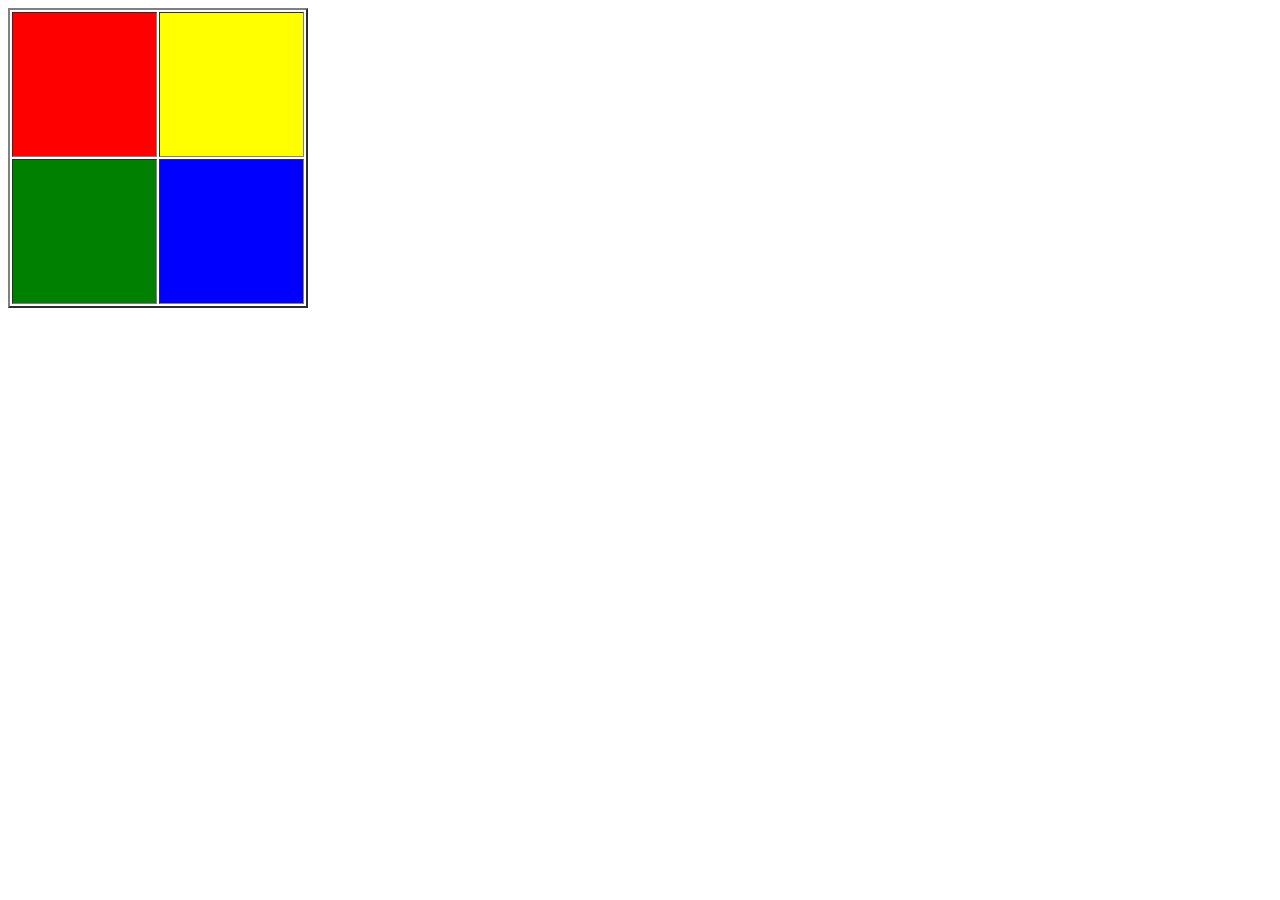
<file: 30 days of js/color changing in js/index.html>
<!DOCTYPE html>
<html lang="en">
<head>
    <meta charset="UTF-8">
    <meta name="viewport" content="width=device-width, initial-scale=1.0">
    <title>color change</title>
    <link rel="stylesheet" href="style.css">
</head>
<body>
  
    <table id="table" border="2px">  
        
      <div>
        <tr>
            <td class="table"  id="id1" ></td>
            <td class="table"  id="id2"></td>
            </tr>
            <tr>
            <td class="table" id="id3"></td>
            <td class="table" id="id4"></td>
        </tr>
        
      </div>
    </table>
     <script src="app.js"></script>
</body>
</html>
</file>
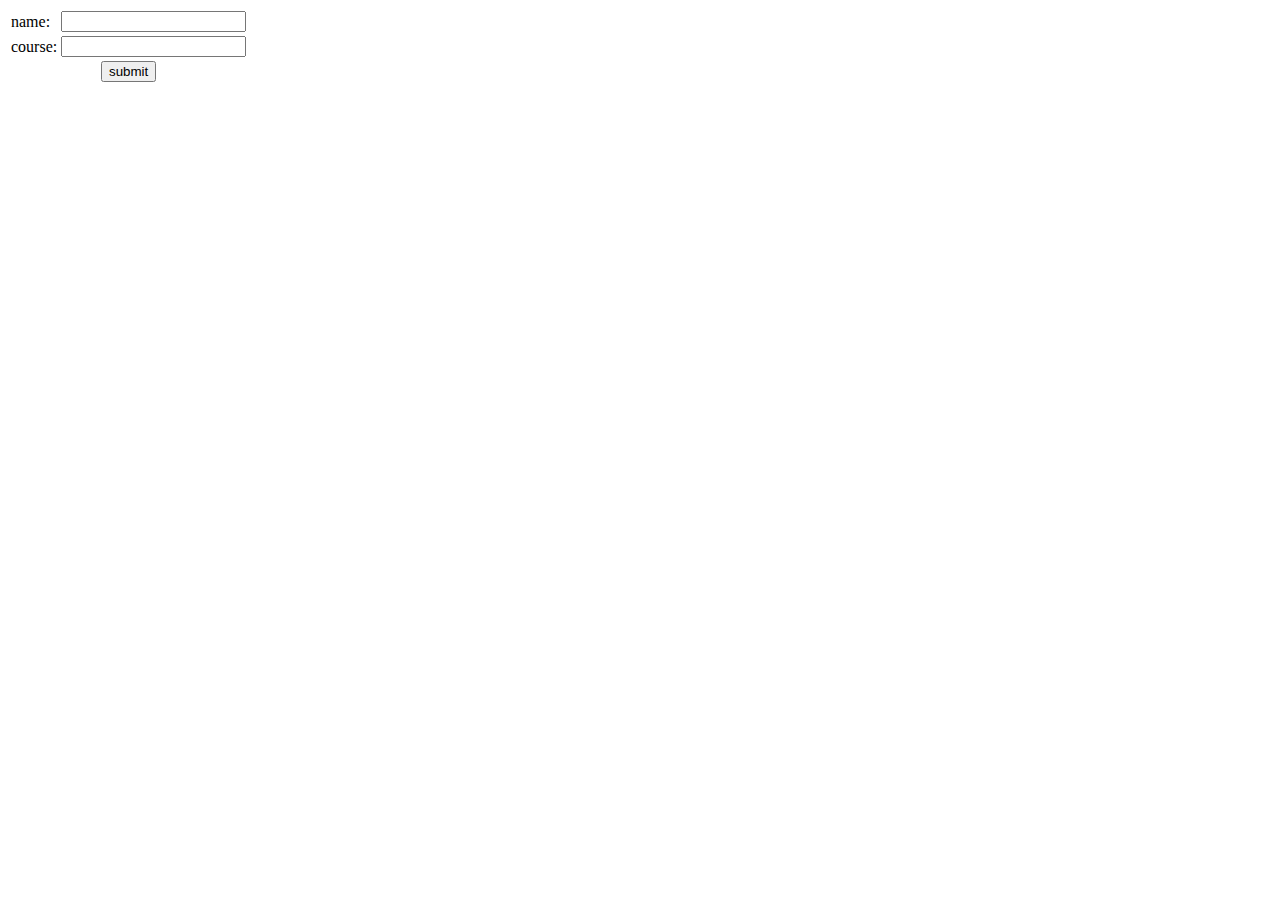
<file: 30 days of js/form validation/index.html>
<!DOCTYPE html>
<html lang="en">
<head>
    <meta charset="UTF-8">
    <meta name="viewport" content="width=device-width, initial-scale=1.0">
    <title>Document</title>
</head>
<body>
    <div>
        <form method="" action="doSave.html">
            <table>
                <tr>
                    <td>name:</td>
                    <td><input type="text" name="name"</td>
                </tr>
                <tr>
                    <td>course:</td>
                    <td><input type="text" name="course"></td>
                </tr>

            <tr>
       
        <td colspan="2" align="center"><button type="submit">submit</button></td>
          </form>
    
    </div>
</body>
</html>
<script src="app.js"></script>
</file>
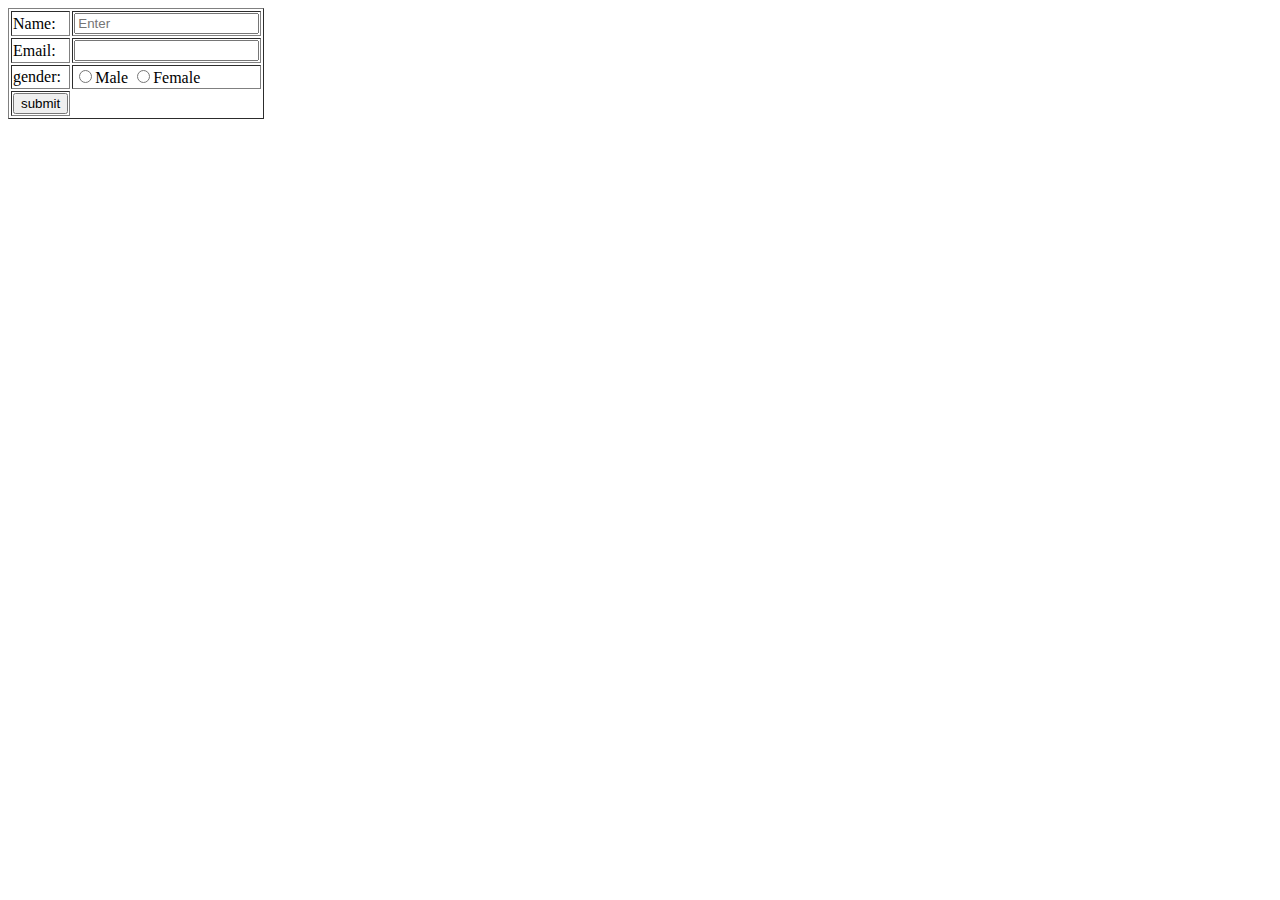
<file: 30 days of js/form with js/index.html>
<!DOCTYPE html>
<html lang="en">
<head>
    <meta charset="UTF-8">
    <meta name="viewport" content="width=device-width, initial-scale=1.0">
    <title>Document</title>
    <link rel="stylesheet" href="style.css">
</head>
<body>
    <form action="do.save">
        <table border="1">
            <tr>
                <td>Name:</td>
                <td>
                    <input type="text" onkeyup="validate()" id="name" placeholder="Enter">
                    <div class="error" onkeyup="validate()" id="name-error"></div>
                </td>
            </tr>
            <tr>
                <td>Email:</td>
                <td><input type="text" id="Email">
                <div class="error" id="email-error"></div>
                </td>
            </tr>
            <tr>
                <td>gender:</td>
                <td><input type="radio" name="gender">Male
                <input type="radio" name="gender">Female
                </td>
            </tr>
            <tr>
                <td><button>submit</button></td></tr>
        </table>
    </form>
    <script src="app.js"></script>
</body>
</html>
</file>
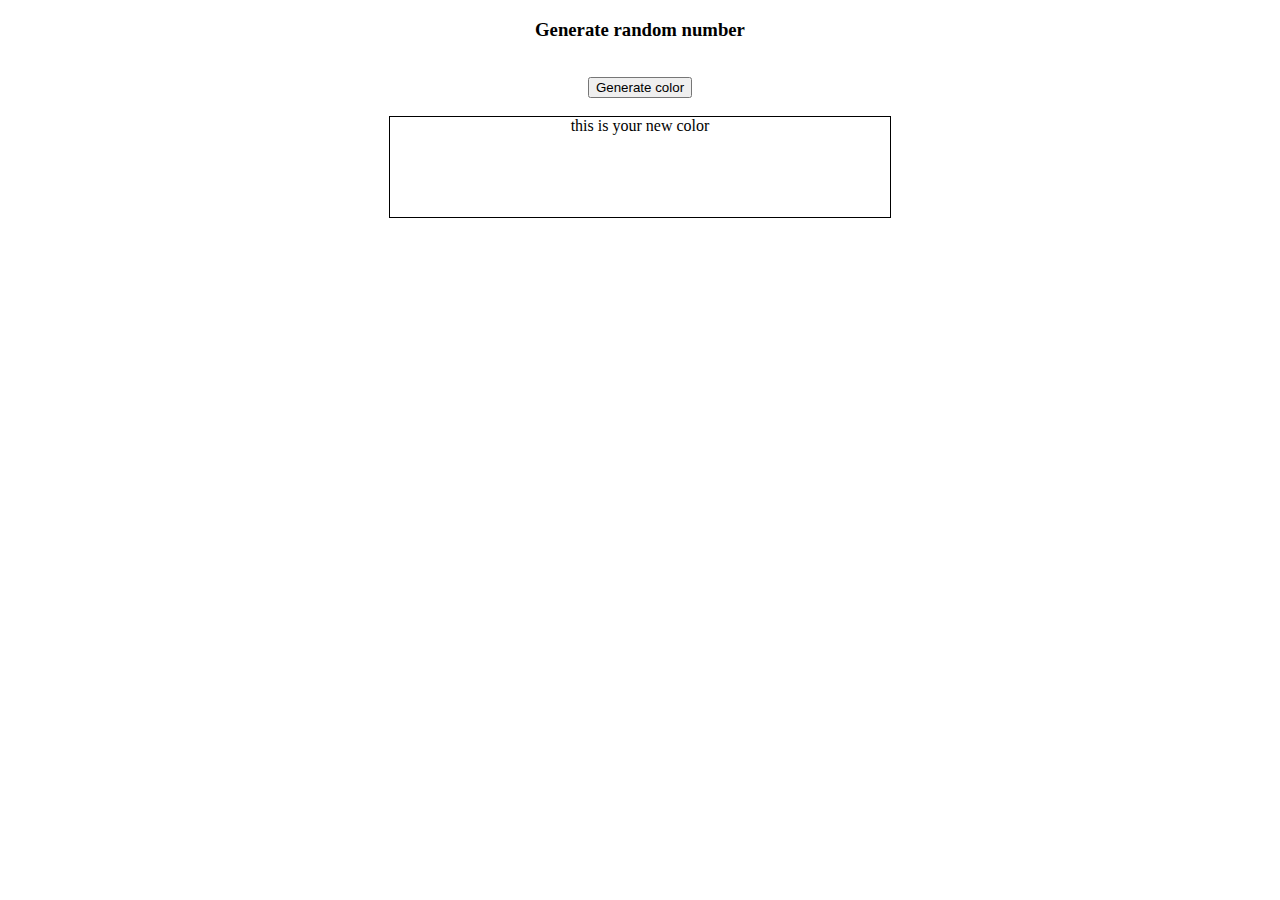
<file: 30 days of js/generate color/index.html>
<!DOCTYPE html>
<html lang="en">
<head>
    <meta charset="UTF-8">
    <meta name="viewport" content="width=device-width, initial-scale=1.0">
    <title>Document</title>
    <link rel="stylesheet" href="style.css">
</head>
<body>
    <h3>Generate random number</h3>
    <br>
    <button>Generate color</button>
    <br><br>
    <div>this is your new color</div>


</body>
<script src="app.js"></script>
</html>
</file>
<file: 30 days of js/color changing in js/style.css>
#table{
    height: 300px;
    width: 300px;
        
}
#id1{
    background-color: red;
}
#id2{
    background-color: yellow;
}
#id3{
    background-color: green;
}
#id4{
    background-color: blue;
}
</file>
<file: 30 days of js/form with js/style.css>
/* #class{
    height: 268px;
    width: 268px;
    border: 2px solid black;
    margin-top: 50px;
    margin-left: 100px;
}
#place{
margin-left: 20px;
margin-top: 20px;
}

#button{
    margin-left: 20px;
} */
 #class{
    height: 268px;
    width: 268px;
    border: 2px solid black;
    margin-top: 50px;
    margin-left: 100px;
}
#place{
margin-left: 20px;
margin-top: 20px;
}

#button{
    margin-left: 20px;
}
</file>
<file: 30 days of js/generate color/style.css>
body{
    text-align: center;
}
div{
    height: 100px;
    width: 500px;
    border: 1px solid black;
    margin: auto;
}
</file>
